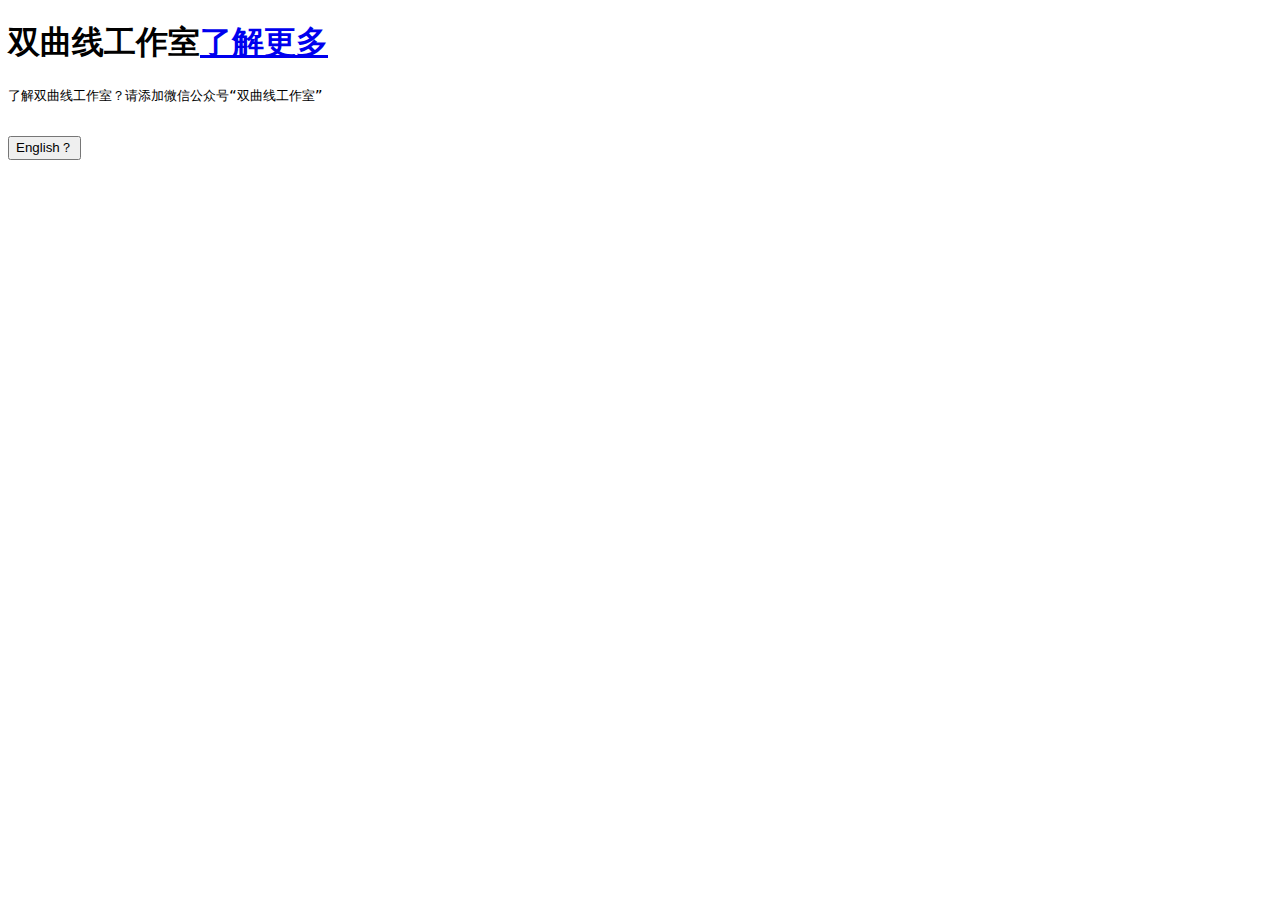
<file: index.html>
<!doctype html>
<html>
<head>
<meta charset="utf-8">
<title>This is a test</title>
</head>

<body background="https://raw.githubusercontent.com/Robertspot/Robertspot.github.io/master/0.jpg">
<h1>
双曲线工作室<a href="//mp.weixin.qq.com/mp/getmasssendmsg?__biz=MzI1NTgwMDM3Mg==#wechat_webview_type=1&wechat_redirect">了解更多</a>
  </h1>
  <p id="demo">
  <pre>
了解双曲线工作室？请添加微信公众号“双曲线工作室”

</pre>
  </p>
<script>
function myFunction()
{
x=document.getElementById("demo");  
x.innerHTML="Know  hyperbolic curve studio？follow the Wechat  Official Accounts'双曲线工作室'";    
}
</script>
<button type="button" onclick="myFunction()">English？</button>
</body>
</html>
</file>
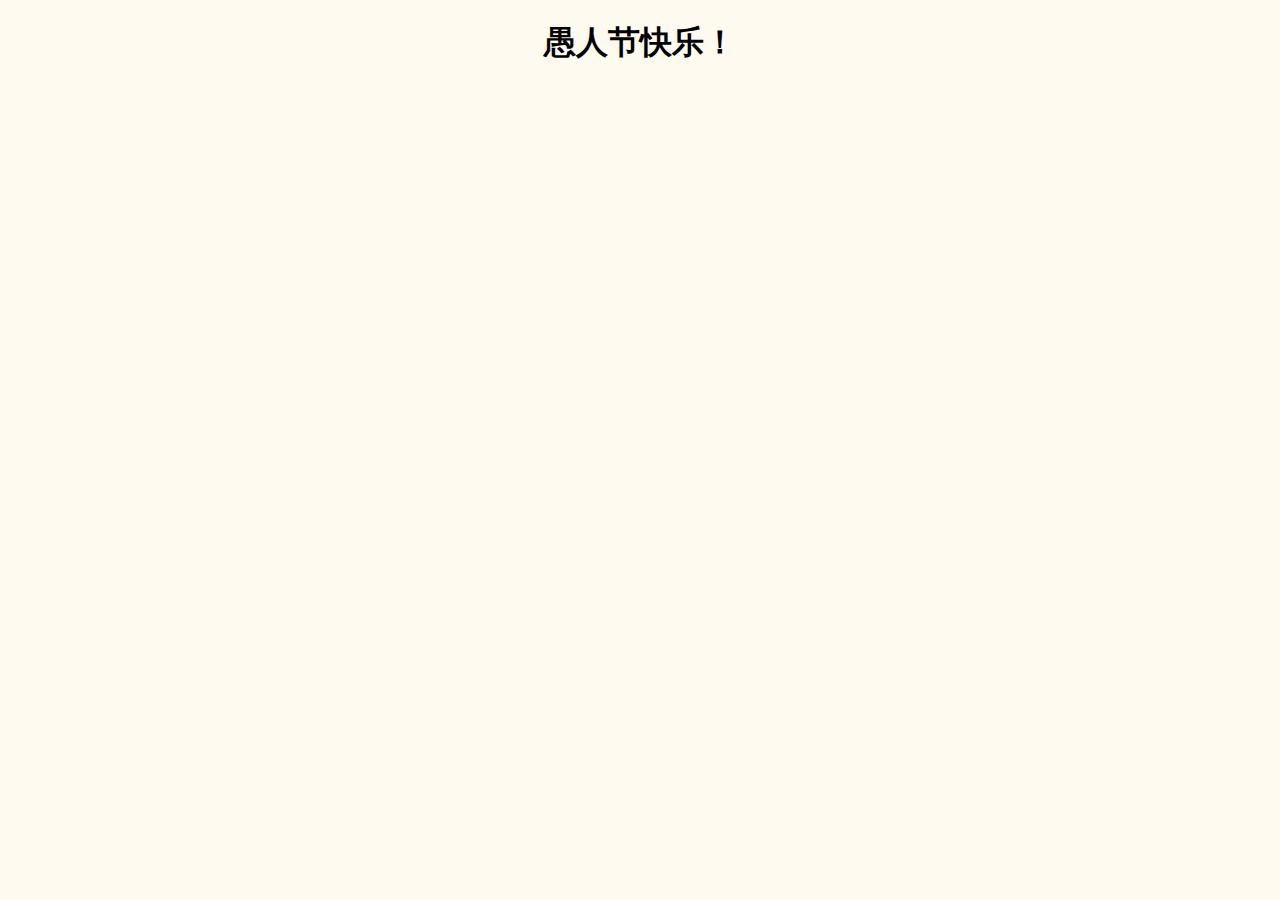
<file: fool/index.html>
<!doctype html>
  <html>
  <head>
<meta name="mss" content="HEge Refsnes">
<meta name="fool's day" content="HTML,CSS,XML,XHTML,Javascript">
<meta charset="utf-8">
<title>愚人节快乐！</title>
  </head>
  <body style="background-color:#FFFAF0">
<center>
<h1>愚人节快乐！</h1>
</center>
  </body>
  </html>
</file>
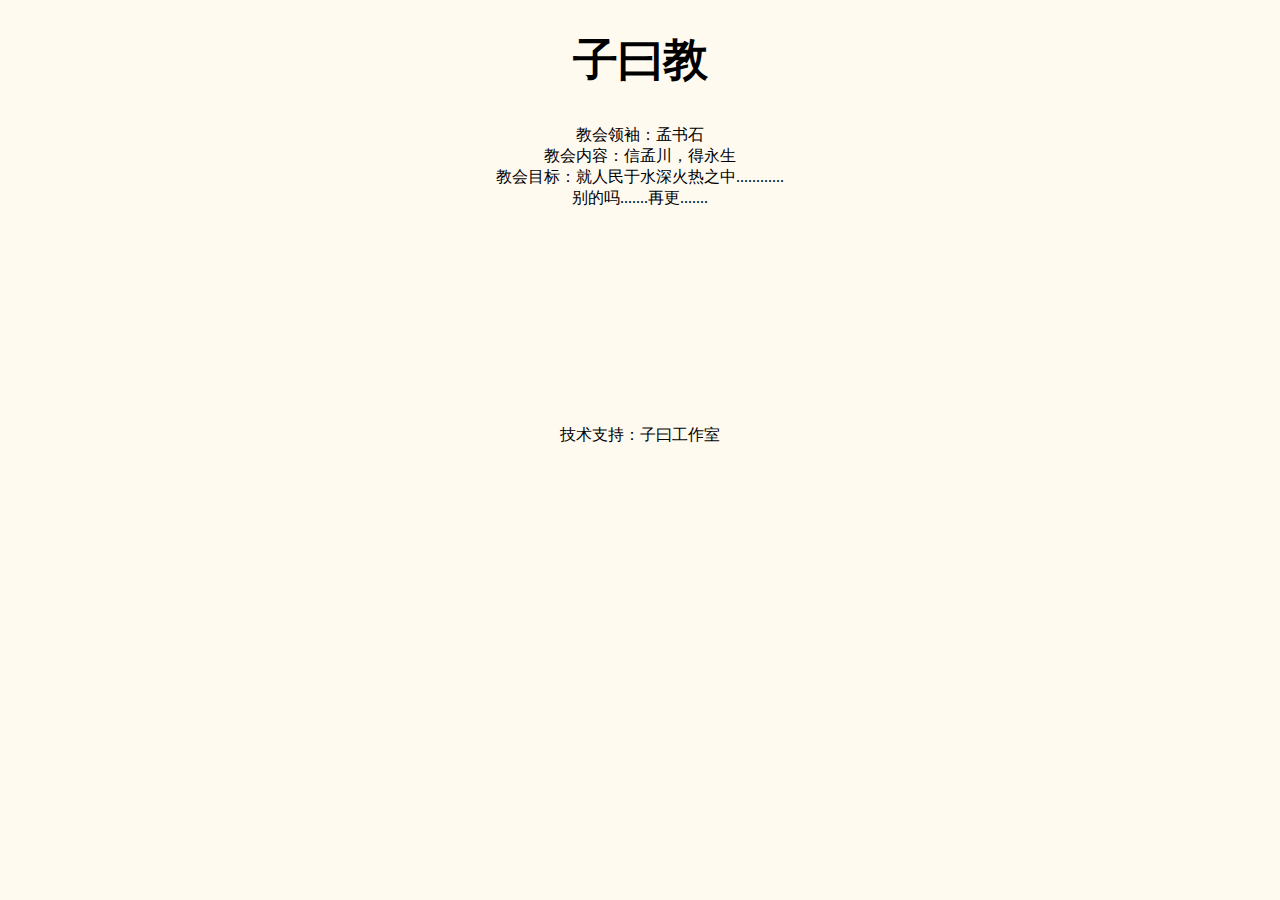
<file: zy-kirk/index.html>
<!doctype html>
  <html>
  <head>
<meta name="mss" content="HEge Refsnes">
<meta name="子曰教" content="HTML,CSS,XML,XHTML,Javascript">
<meta charset="utf-8">
<title>子曰教</title>
     <link rel="icon" href="https://raw.githubusercontent.com/Robertspot/Robertspot-daliangezhimiddleschool-8.9thecommunistyouthleaguebranch/master/pictures/1.ico" title="helloworld" type="image/x-icon" sizes="16x16">
  </head>
  <body style="background-color:#FFFAF0">
<!于2018年9月13日开创此网站代码>
<h1 style="text-align:center;font-family:arial;font-size:45px">子曰教</h1>
<p style="text-align:center;font-family:arial;font-size:35px">
<center>教会领袖：孟书石<br/>教会内容：信孟川，得永生<br/>教会目标：就人民于水深火热之中............<br/>别的吗.......再更.......
<div>  <div class="a11">
  <br/>
  <br/>
  <br/>
  <br/>
  <br/>
  <br/>
  <br/>
  <br/>
  <br/>
  <br/>
  <br/>
  <br/>
<center>
技术支持：子曰工作室<br/>
</center>
</div>
</div>
  </body>
  </html>
</file>
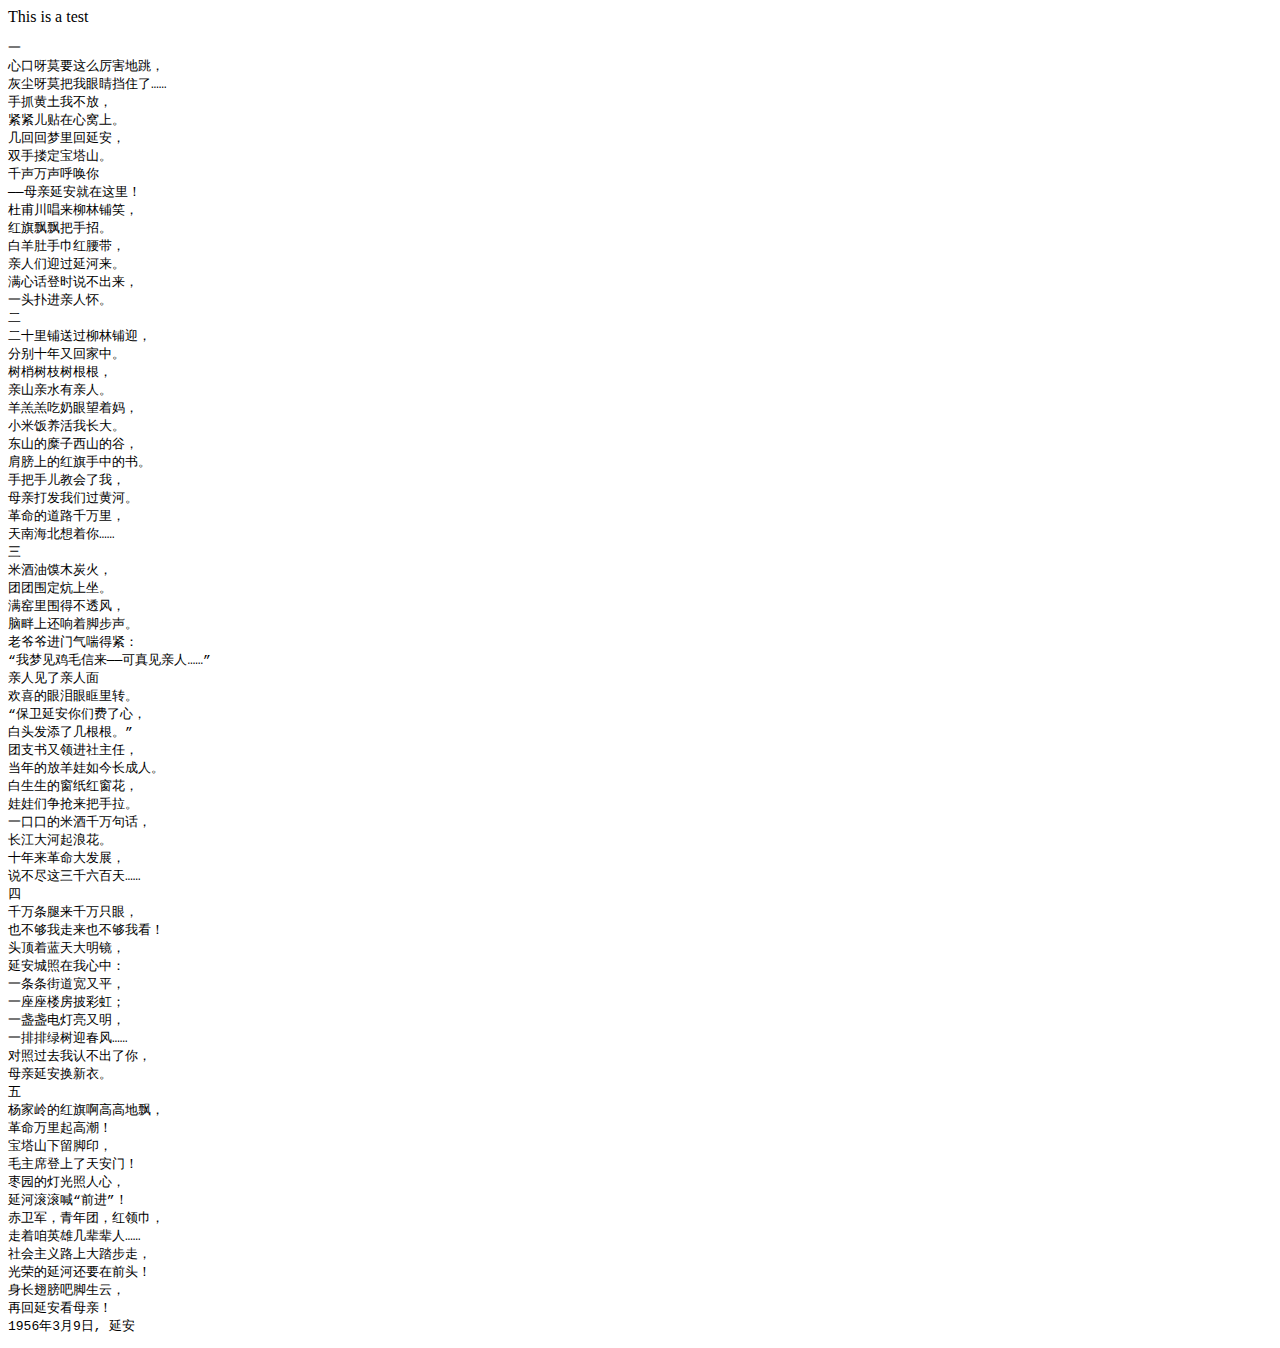
<file: indext.html>
<!doctype html>
<html>
<head>
<meta charset="utf-8">
<title>This is a test</title>
</head>

<body>
This is a test<br/>
<pre>
一
心口呀莫要这么厉害地跳，
灰尘呀莫把我眼睛挡住了……
手抓黄土我不放，
紧紧儿贴在心窝上。
几回回梦里回延安，
双手搂定宝塔山。
千声万声呼唤你
——母亲延安就在这里！
杜甫川唱来柳林铺笑，
红旗飘飘把手招。
白羊肚手巾红腰带，
亲人们迎过延河来。
满心话登时说不出来，
一头扑进亲人怀。
二
二十里铺送过柳林铺迎，
分别十年又回家中。
树梢树枝树根根，
亲山亲水有亲人。
羊羔羔吃奶眼望着妈，
小米饭养活我长大。
东山的糜子西山的谷，
肩膀上的红旗手中的书。
手把手儿教会了我，
母亲打发我们过黄河。
革命的道路千万里，
天南海北想着你……
三
米酒油馍木炭火，
团团围定炕上坐。
满窑里围得不透风，
脑畔上还响着脚步声。
老爷爷进门气喘得紧：
“我梦见鸡毛信来——可真见亲人……”
亲人见了亲人面
欢喜的眼泪眼眶里转。
“保卫延安你们费了心，
白头发添了几根根。”
团支书又领进社主任，
当年的放羊娃如今长成人。
白生生的窗纸红窗花，
娃娃们争抢来把手拉。
一口口的米酒千万句话，
长江大河起浪花。
十年来革命大发展，
说不尽这三千六百天……
四
千万条腿来千万只眼，
也不够我走来也不够我看！
头顶着蓝天大明镜，
延安城照在我心中：
一条条街道宽又平，
一座座楼房披彩虹；
一盏盏电灯亮又明，
一排排绿树迎春风……
对照过去我认不出了你，
母亲延安换新衣。
五
杨家岭的红旗啊高高地飘，
革命万里起高潮！
宝塔山下留脚印，
毛主席登上了天安门！
枣园的灯光照人心，
延河滚滚喊“前进”！
赤卫军，青年团，红领巾，
走着咱英雄几辈辈人……
社会主义路上大踏步走，
光荣的延河还要在前头！
身长翅膀吧脚生云，
再回延安看母亲！
1956年3月9日, 延安
</pre>
</body>
</html>
</file>
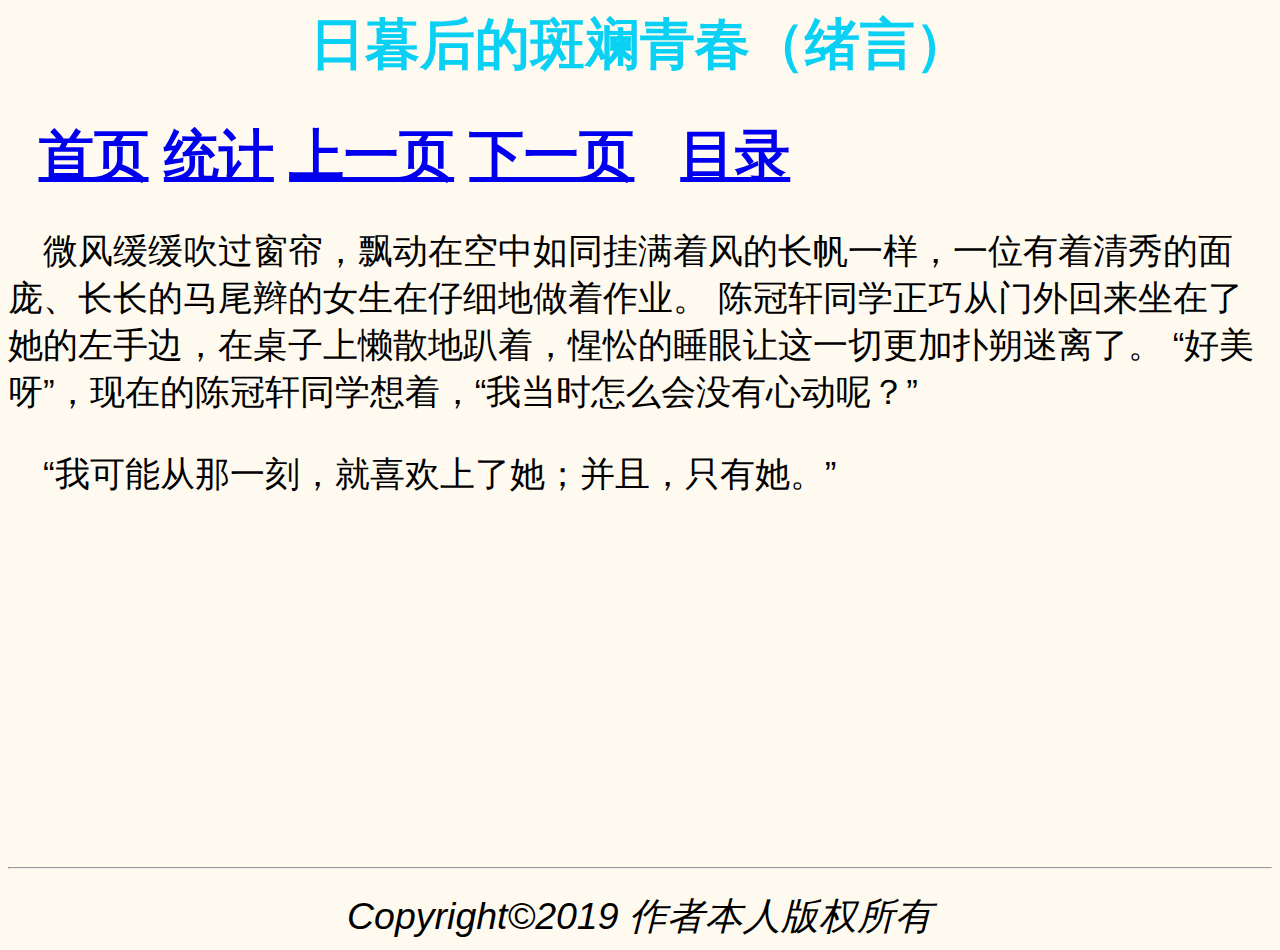
<file: novel/1/2.html>
<DOCTYPE html>
<html lang="cn">
<head>
<title>日暮后的斑斓青春（绪言）</title>
<link  rel="stylesheet" href="../style.css">
</head>
<body>
<h1>日暮后的斑斓青春（绪言）</h1>
<nav>
<b>&nbsp;&nbsp;<a href="../index.html">首页</a>&nbsp;<a href="../statistics.html">统计</a>&nbsp;<a href="./1.html">上一页</a>&nbsp;<a href="./3.html">下一页</a>&nbsp;
&nbsp;<a href="./index.html">目录</a>&nbsp;</b>
</nav>
<p style="text-align:left">
微风缓缓吹过窗帘，飘动在空中如同挂满着风的长帆一样，一位有着清秀的面庞、长长的马尾辫的女生在仔细地做着作业。
陈冠轩同学正巧从门外回来坐在了她的左手边，在桌子上懒散地趴着，惺忪的睡眼让这一切更加扑朔迷离了。
“好美呀”，现在的陈冠轩同学想着，“我当时怎么会没有心动呢？”<br</p>
<p>“我可能从那一刻，就喜欢上了她；并且，只有她。”
  </p>
<br>
<br>
<br>
<br>
<br>
<br>
<hr/>
<footer>
<small><i>Copyright&copy;2019  作者本人版权所有</i></small>
</footer>
</body>
</html>
</file>
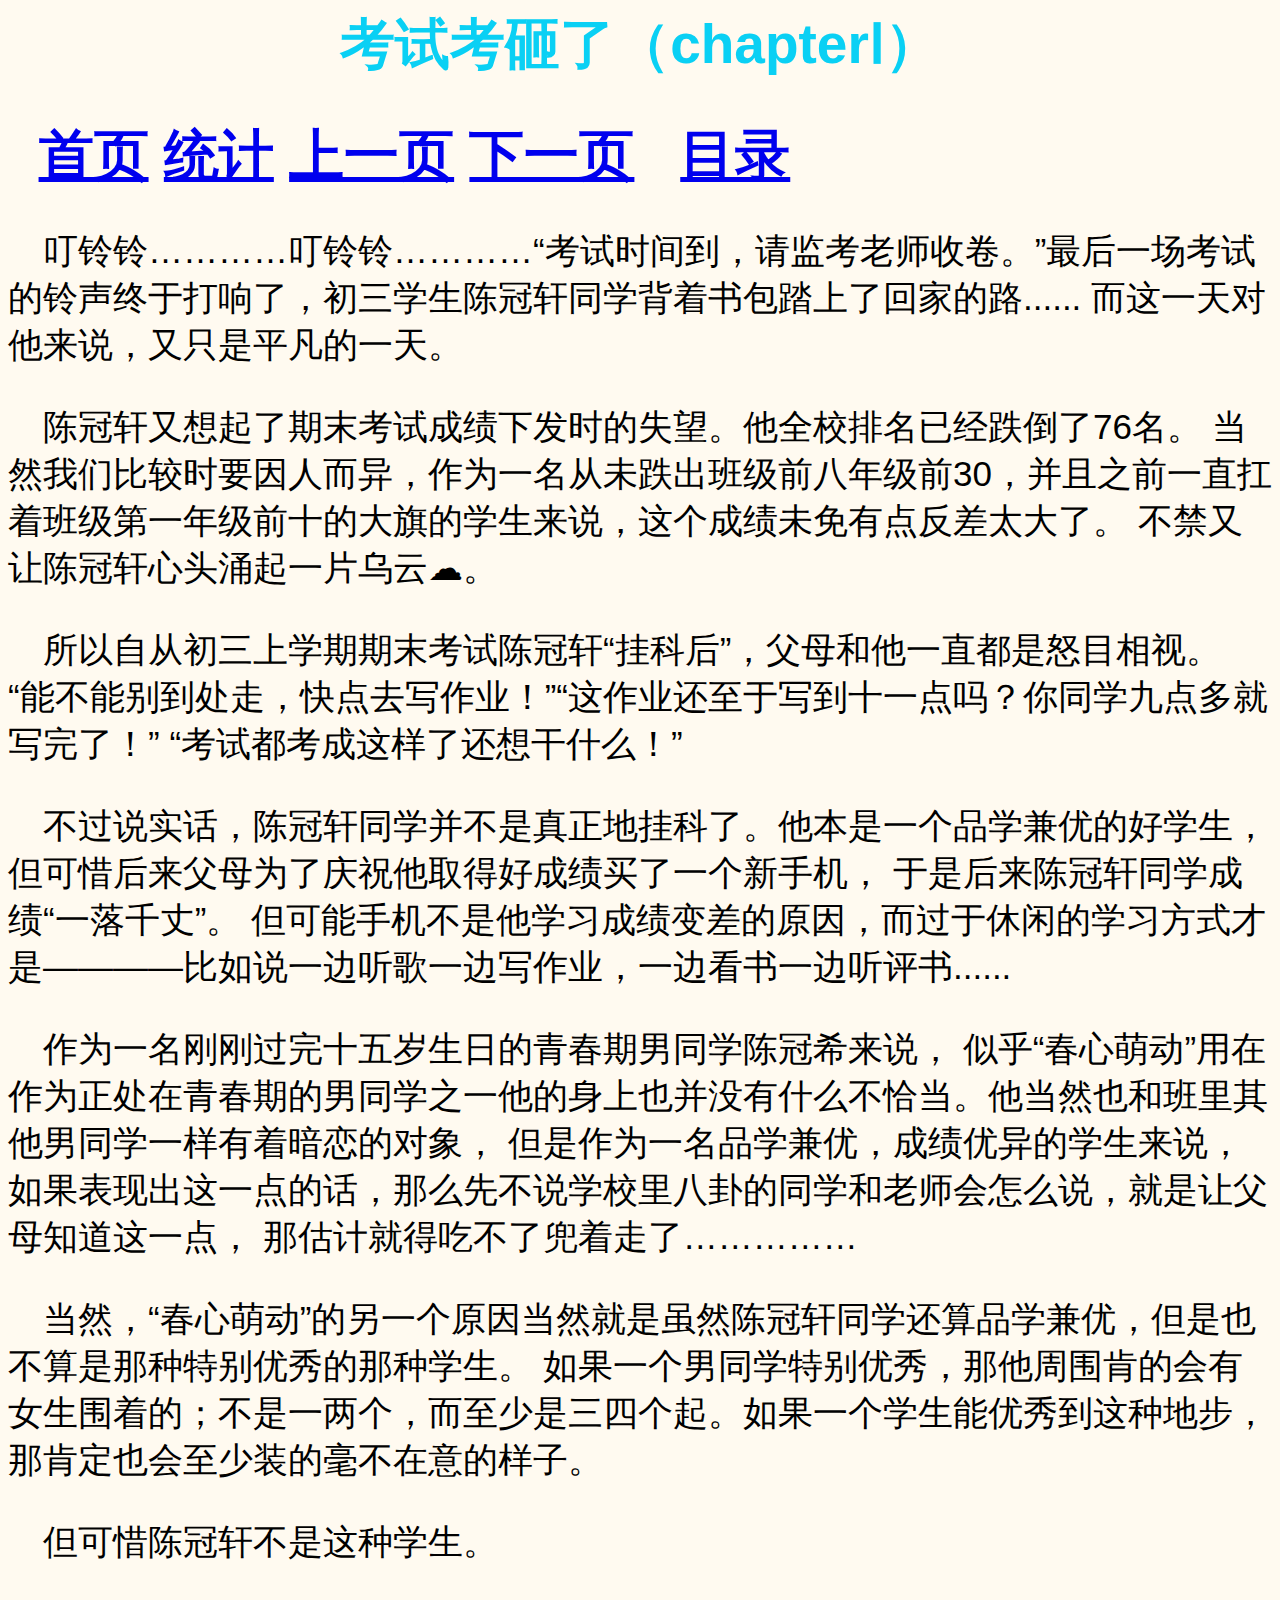
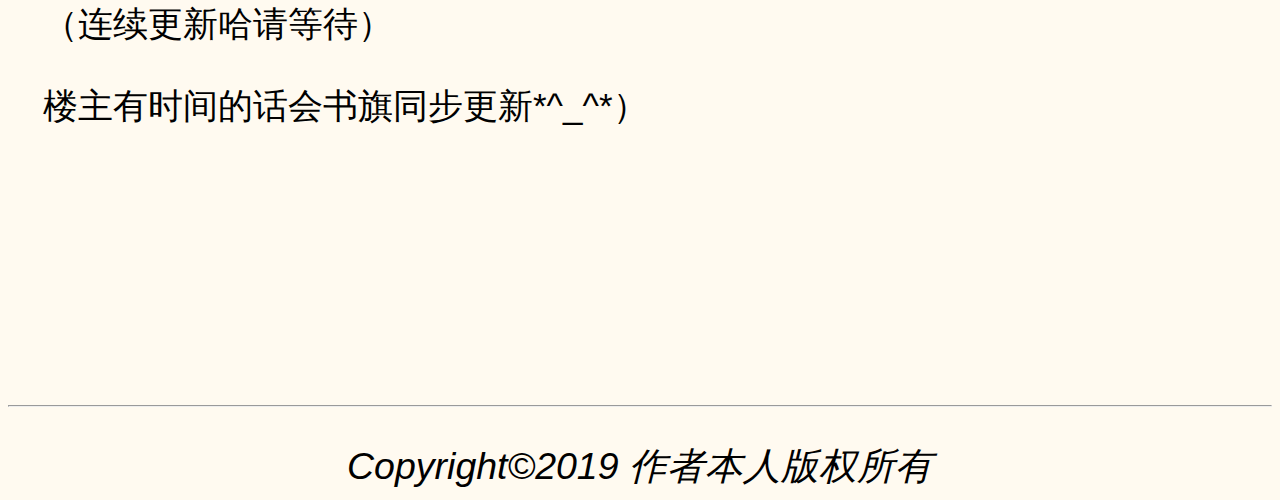
<file: novel/1/3.html>
<DOCTYPE html>
<html lang="cn">
<head>
<title>考试考砸了（chapterⅠ）</title>
<link  rel="stylesheet" href="../style.css">
</head>
<body>
<h1>考试考砸了（chapterⅠ）</h1>
<nav>
<b>&nbsp;&nbsp;<a href="../index.html">首页</a>&nbsp;<a href="../statistics.html">统计</a>&nbsp;<a href="./2.html">上一页</a>&nbsp;<a href="./4.html">下一页</a>&nbsp;
&nbsp;<a href="./index.html">目录</a>&nbsp;</b>
</nav>
<p style="text-align:left">
叮铃铃…………叮铃铃…………“考试时间到，请监考老师收卷。”最后一场考试的铃声终于打响了，初三学生陈冠轩同学背着书包踏上了回家的路......
  而这一天对他来说，又只是平凡的一天。<br/></p>
<p>陈冠轩又想起了期末考试成绩下发时的失望。他全校排名已经跌倒了76名。
当然我们比较时要因人而异，作为一名从未跌出班级前八年级前30，并且之前一直扛着班级第一年级前十的大旗的学生来说，这个成绩未免有点反差太大了。
  不禁又让陈冠轩心头涌起一片乌云☁。<br/></p>
<p>所以自从初三上学期期末考试陈冠轩“挂科后”，父母和他一直都是怒目相视。
“能不能别到处走，快点去写作业！”“这作业还至于写到十一点吗？你同学九点多就写完了！”
  “考试都考成这样了还想干什么！”<br</p>
<p>不过说实话，陈冠轩同学并不是真正地挂科了。他本是一个品学兼优的好学生，但可惜后来父母为了庆祝他取得好成绩买了一个新手机，
  于是后来陈冠轩同学成绩“一落千丈”。
  但可能手机不是他学习成绩变差的原因，而过于休闲的学习方式才是————比如说一边听歌一边写作业，一边看书一边听评书......<br/></p>
<p>作为一名刚刚过完十五岁生日的青春期男同学陈冠希来说，
似乎“春心萌动”用在作为正处在青春期的男同学之一他的身上也并没有什么不恰当。他当然也和班里其他男同学一样有着暗恋的对象，
但是作为一名品学兼优，成绩优异的学生来说，如果表现出这一点的话，那么先不说学校里八卦的同学和老师会怎么说，就是让父母知道这一点，
那估计就得吃不了兜着走了……………</p>
  <p>当然，“春心萌动”的另一个原因当然就是虽然陈冠轩同学还算品学兼优，但是也不算是那种特别优秀的那种学生。
如果一个男同学特别优秀，那他周围肯的会有女生围着的；不是一两个，而至少是三四个起。如果一个学生能优秀到这种地步，
    那肯定也会至少装的毫不在意的样子。<br/> </p>               
<p>但可惜陈冠轩不是这种学生。<br/>
<p>（连续更新哈请等待）<br/>
<p>楼主有时间的话会书旗同步更新*^_^*）<br/> 
<br>
<br>
<br>
<br>
<br>
<br>
<hr/>
  </p>
<footer>
<small><i>Copyright&copy;2019  作者本人版权所有</i></small>
</footer>
</body>
</html>
</file>
<file: novel/style.css>
body{background-color:#FFFAF0;text-align:center;font-family:arial;font-size:45px;}
h1{color:#0AD0f4;font-size:55px;}
nav{text-align:left;font-family:arial;font-size:55px;}
p{text-align:left;font-family:arial;font-size:35px;text-indent:1em;}
</file>
